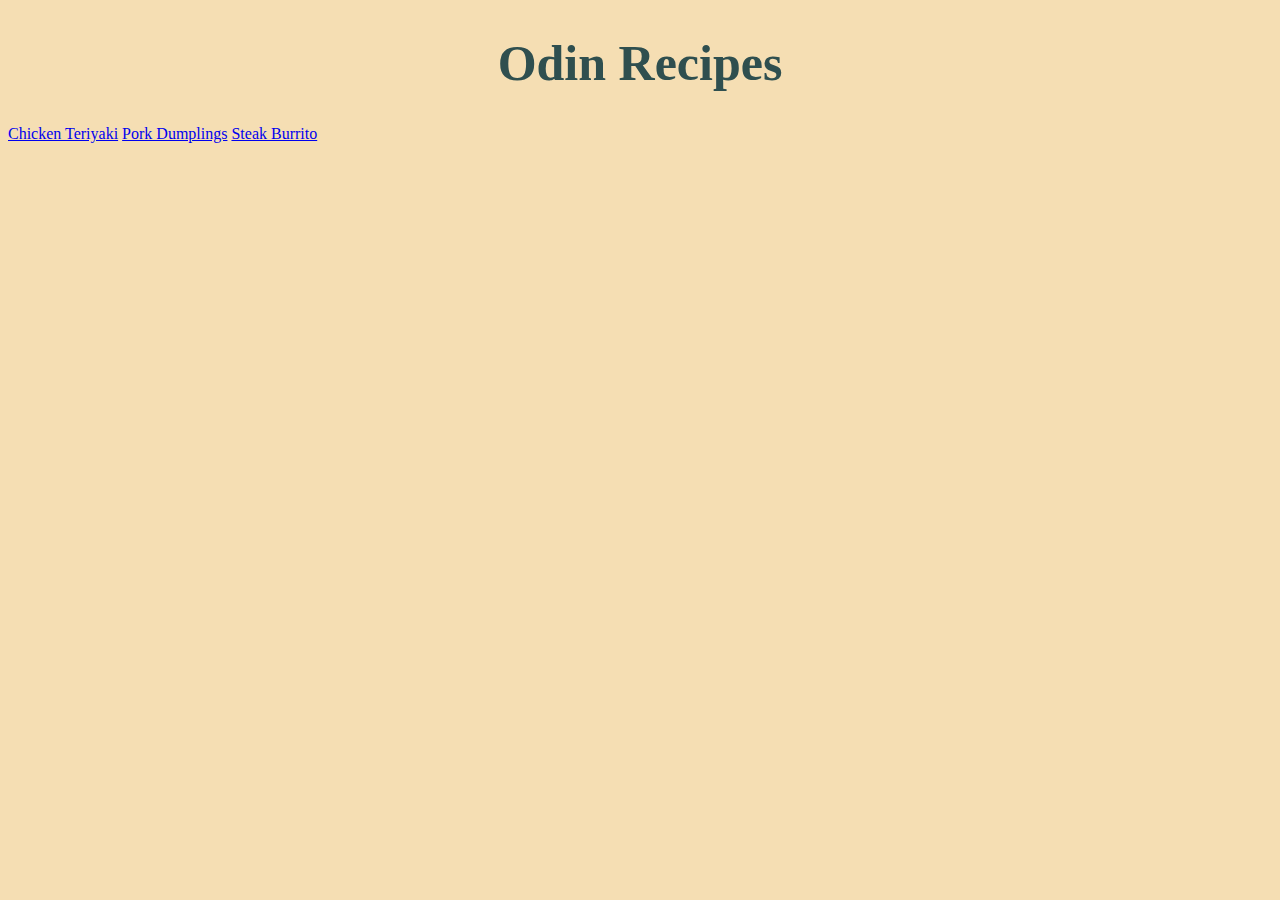
<file: index.html>
<!DOCTYPE html>
<html lang="en">
<head>
    <meta charset="UTF-8">
    <meta name="viewport" content="width=device-width, initial-scale=1.0">
    <link rel="stylesheet" href="css/styles.css">
    <title>Document</title>
</head>
<body>
    <h1>Odin Recipes</h1>
    <a href="recipes/chicken-teriyaki.html">Chicken Teriyaki</a>
    <a href="recipes/pork-dumplings.html">Pork Dumplings</a>
    <a href="recipes/steak-burrito.html">Steak Burrito</a>
</body>
</html>
</file>
<file: css/styles.css>
body {
    background-color: wheat;
}

h1 {
    font-size: 50px;
    color: darkslategray;
    text-align: center;
}

h2, h3 {
    color: darkslategray;
    text-align: justify;
}

img {
    height: auto;
    width: 500px;
}
</file>
